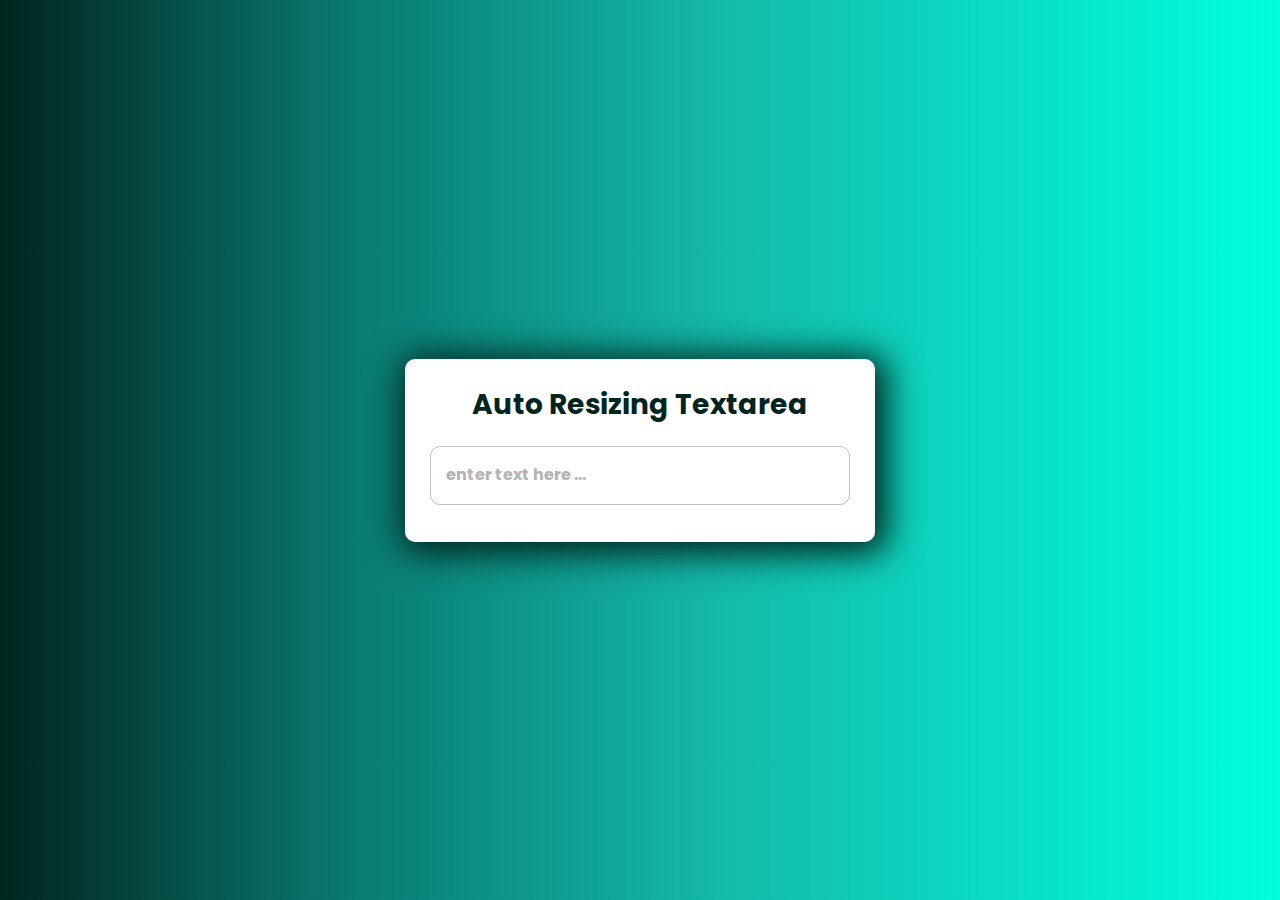
<file: Auto_Resize_Text_Area/index.html>
<!DOCTYPE html>
<html lang="en" dir="ltr">
  <head>
    <meta charset="utf-8">
    <title>Auto Resize</title>
    <link rel="stylesheet" href="style.css">
    <meta name="viewport" content="width=device-width, initial-scale=1.0">
  </head>
  <body>
    <div class="wrapper">
      <h2>Auto Resizing Textarea</h2>
      <textarea spellcheck="false" placeholder="enter text here ..." required></textarea>
    </div>
    <script>
      const textarea = document.querySelector("textarea");
      textarea.addEventListener("keyup", e =>{
        textarea.style.height = "63px";
        let scHeight = e.target.scrollHeight;
        textarea.style.height = `${scHeight}px`;
      });
    </script>
  </body>
</html>
</file>
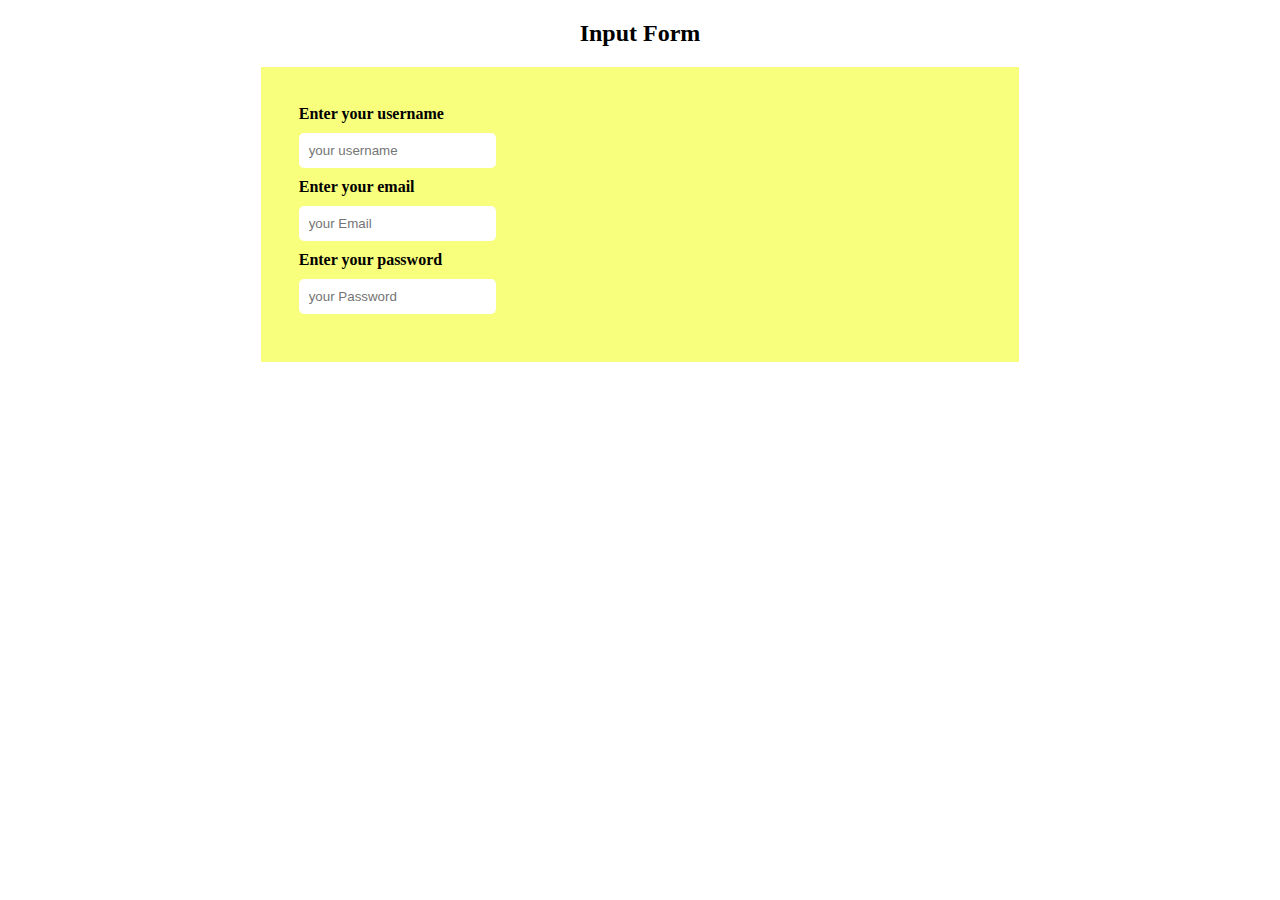
<file: Input_Field_Validation/index.html>
<!DOCTYPE html>
<html lang="en" dir="ltr">
<head>
    <meta charset="UTF-8">
    <meta name="viewport" content="width=device-width, initial-scale=1.0">
	<title>Input Form Validation</title>
	<link rel="stylesheet" href="style.css">
	<script src="https://ajax.googleapis.com/ajax/libs/jquery/3.5.1/jquery.min.js"></script>
</head>
<body>
	<center><h2>Input Form</h2></center>
	<div class="container">
		<div class="input-container">
			<label><b>Enter your username</b></label><br>
			<input type="text" class="input" name="username" id="username" onkeyup="validate()" placeholder="your username"/><br>
			<label><b>Enter your email</b></label><br>
			<input type="email" class="input" name="email" id="email" onkeyup="validate()" placeholder="your Email"/><br>
			<label><b>Enter your password</b></label><br>
			<input type="password" class="input" name="password" onkeyup="validate()" id="password" placeholder="your Password"/>
		</div>
	</div>
	<script src="script.js"></script>
</body>
</html>
</file>
<file: Auto_Resize_Text_Area/style.css>
@import url('https://fonts.googleapis.com/css2?family=Poppins:wght@400;500;600&display=swap');

*{
  margin: 0;
  padding: 0;
  box-sizing: border-box;
  font-family: "Poppins", sans-serif;
}

body{
  display: flex;
  align-items: center;
  justify-content: center;
  min-height: 100vh;
  background: rgb(2,37,31);
  background: linear-gradient(90deg, rgba(2,37,31,1) 0%, rgba(9,121,112,1) 27%, rgba(20,185,169,1) 56%, rgba(0,255,221,1) 100%);
}

::selection{
  color: #fff;
  background: #4671EA;
}

.wrapper
{
  width: 470px;
  background: #fff;
  border-radius: 10px;
  padding: 25px 25px 30px;
  box-shadow: 4px 4px 35px 8px #02251f;
}

.wrapper h2{
  color: #02251f;
  font-size: 28px;
  text-align: center;
}

.wrapper textarea{
  width: 100%;
  resize: none;
  height: 59px;
  outline: none;
  padding: 15px;
  font-size: 16px;
  margin-top: 20px;
  scroll-behavior: smooth;
  border-radius: 5px;
  max-height: 330px;
  border-radius: 10px;
  caret-color: #4671EA;
  border: 1px solid #bfbfbf;
}

textarea::placeholder{
  color: #b3b3b3;
  font-weight: bold;
}

textarea:is(:focus, :valid){
  padding: 14px;
  border: 2px solid #02251f;
}

textarea::-webkit-scrollbar{
  width: 5px;
  color: #b3b3b3;
}
</file>
<file: Input_Field_Validation/style.css>
.container
{
	background-color: #f8ff7d;
	margin-left: 20%;
	margin-right: 20%;
}
.input-container{
	padding: 5%;
}
.input{
	margin: 10px 0px 10px;
	padding: 10px;
	border-radius: 5px;
	border: none;
}
.input:focus{
	border: 1px solid #f5ba1a;
}
</file>
